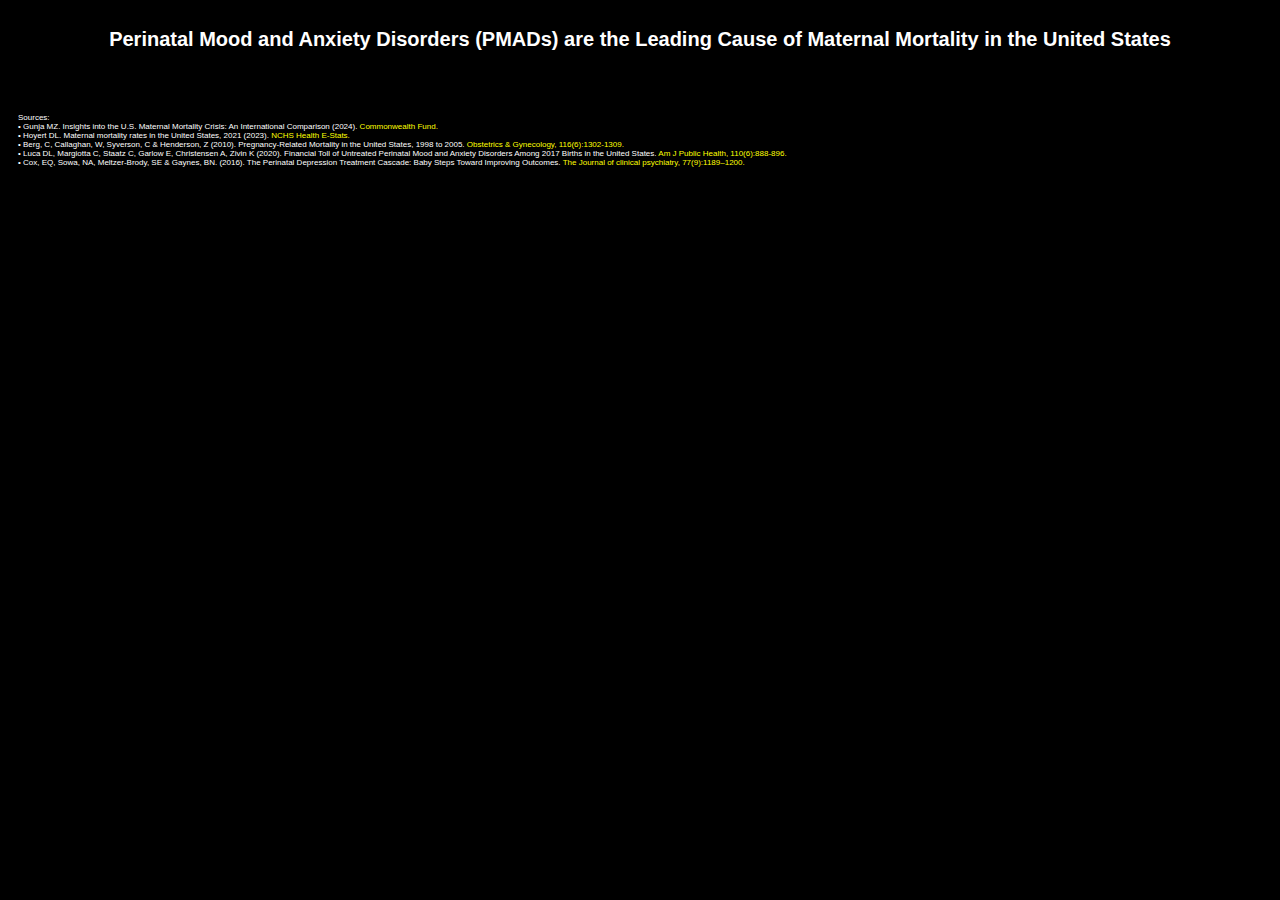
<file: EmmaRD_FinalProject_Dashboard2.html>
<!DOCTYPE html>
<html lang="en">
<head>
    <meta charset="UTF-8">
    <meta name="viewport" content="width=device-width, initial-scale=1.0">
    <script src="https://d3js.org/d3.v4.js"></script>
    <link rel="stylesheet" href="style.css">
    <title>Emma's Dashboard</title>
</head>
<body>
    <h1>
        <center> Perinatal Mood and Anxiety Disorders (PMADs) are the Leading Cause of Maternal Mortality in the United States</center>
    </h1>

    <div class="chart-container">
        <div id="plot7" class="chart"></div>
        <div id="plot6" class="chart"></div>
        <div id="plot1" class="chart"></div>
    </div>
        
    <div class="chart-container">
        <!-- <div id="plot2" class="chart"></div> -->
    </div>

    <div class="chart-container">
        <div id="plot4" class="chart"></div>
        <div id="plot3" class="chart"></div>
        <div id="plot5" class="chart"></div>
    </div>

    <div class="chart-container" style="margin: 10px;">
        <text class="source-text"> Sources: <br>
            •	Gunja MZ. Insights into the U.S. Maternal Mortality Crisis: An International Comparison (2024). <a href="https://doi.org/10.26099/cthn-st75" target="_blank">Commonwealth Fund.</a><br>
            •	Hoyert DL. Maternal mortality rates in the United States, 2021 (2023). <a href="https://dx.doi.org/10.15620/cdc:124678" target="blank"> NCHS Health E-Stats.</a><br>
            •	Berg, C, Callaghan, W, Syverson, C & Henderson, Z (2010). Pregnancy-Related Mortality in the United States, 1998 to 2005. <a href="https://doi.org/10.1097/AOG.0b013e3181fdfb11" target="blank">Obstetrics & Gynecology, 116(6):1302-1309.</a><br>
            •	Luca DL, Margiotta C, Staatz C, Garlow E, Christensen A, Zivin K (2020). Financial Toll of Untreated Perinatal Mood and Anxiety Disorders Among 2017 Births in the United States. <a href="https://doi.org/10.2105/AJPH.2020.305619" target="_blank" style="color: yellow;">Am J Public Health, 110(6):888-896.</a><br>
            •	Cox, EQ, Sowa, NA, Meltzer-Brody, SE & Gaynes, BN. (2016). The Perinatal Depression Treatment Cascade: Baby Steps Toward Improving Outcomes. <a href="https://doi.org/10.4088/JCP.15r10174" target="blank"> The Journal of clinical psychiatry, 77(9):1189–1200.</a> 
            </text>
    </div>

<script src="plot7.js"> </script>
<script src="plot6.js"> </script>
<script src="plot1.js"> </script>


<script src="plot4.js"> </script>
<script src="plot3.js"> </script>
<script src="plot5.js"> </script>

</body>
</html>
</file>
<file: style.css>
body {
    font-family: Arial, sans-serif;
    background-color: #000000; 
    color: #ffffff
}

.axis path,
    .axis line {
    fill: none;
    stroke: white; /* Change color of axis lines */
    }

    .axis text {
    font-size: 10px; /* Change font size of axis tick labels */
    fill: white; /* Change color of axis tick labels */
    }

.axis-label {
    font-size: 14px;
    fill: white; /* Change color of axis labels */
    font-family: Arial;
    }

.tooltip {
    position: absolute;
    text-align: left;
    padding: 5px;
    font-size: 15px;
    /* background: rgba(0, 0, 0, 0.7);
    color: #fff; */
    background: #bcbcbc;
    color: #000000;
    border-radius: 5px;
    pointer-events: none;
}

h1 {
    font-family: 'Arial';
    text-align: center;
    font-size: 20px; 
    color: white;
    padding: 20px;
    width: 1024;
    margin: auto;
}

.h2 {
    font-family: 'Arial';
    text-align: center;
    font-size: 15px; 
    padding-top: 30px;
    padding-bottom: 0px;
    padding-right: 10px;
    padding-left: 10px;
    color: white;
    margin: auto;
}


.link {
    fill: none;
    stroke: #000;
    stroke-opacity: .2;
    }

.link:hover {
stroke-opacity: .5;
}

.chart-container {
    display: flex;
    flex-wrap: nowrap;
    justify-content: space-between;
    /* background-color: lightgray; For debugging */
}

.chart {
    margin: 8px;
    flex: 1 1 calc(33.333% - 20 px);
    box-sizing: border-box; /* Include padding and border in the element's total width and height */
    background-color: #252525; /* For debugging */
}

.source-text {
    font-size: 8px;
    fill: yellow;
}
.source-text a {
    color: yellow;
    text-decoration: none; /* Removes underline from links */
}

.legend {
    font-family: Arial;
  }

  .legend rect {
    fill: none;
    stroke: #ffffff;
  }

  .legend text {
    fill: #ffffff;
    font-size: 12px;
  }
  
    .link {
    fill: none;
    stroke: #bcbcbc;
    stroke-opacity: 1;
    }

    .link:hover {
      stroke: #ffffff;
    /* stroke-opacity: .5; */
    }
</file>
